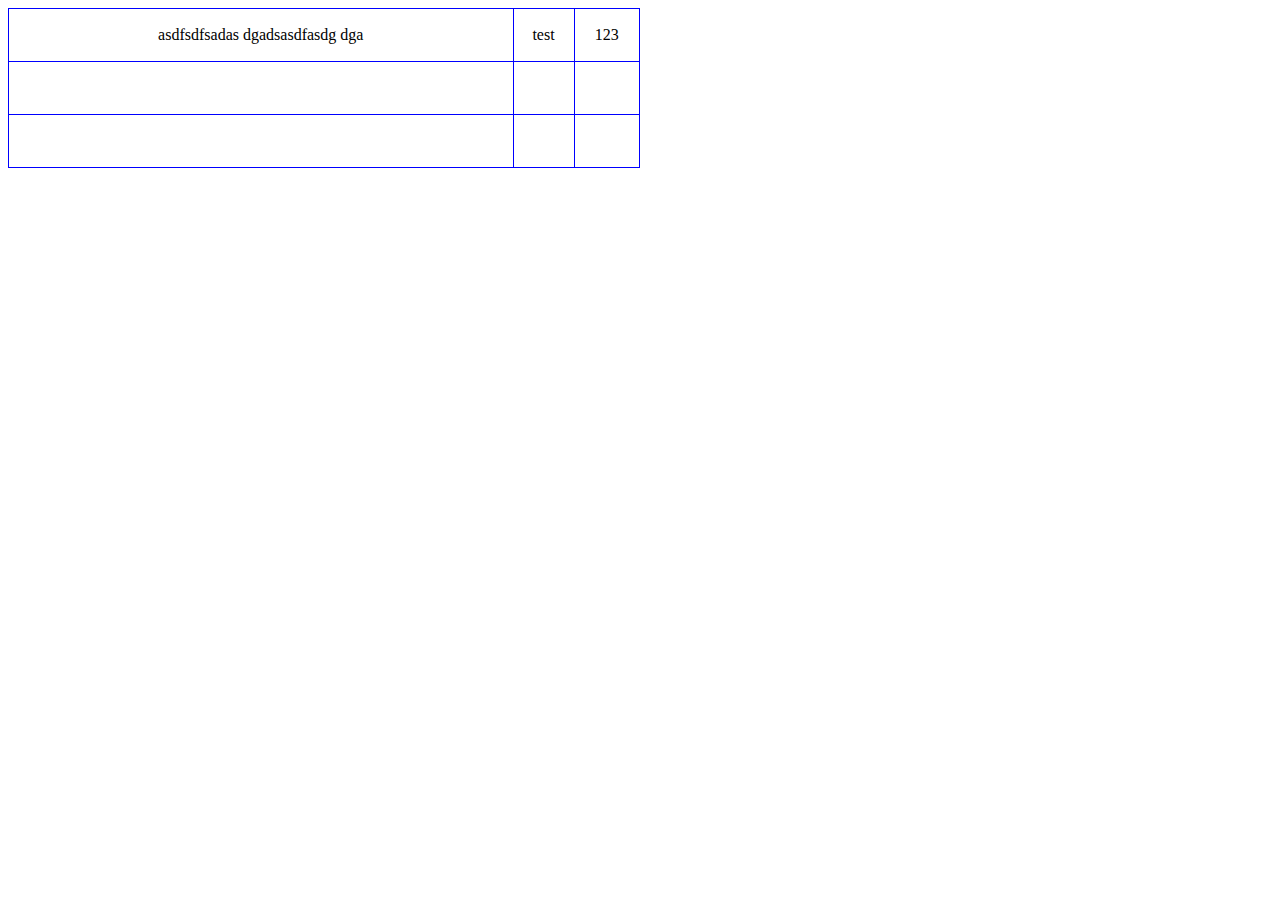
<file: WebContent/test3.html>
<!DOCTYPE html>
<html>
<head>
<meta charset="UTF-8">
<title>Insert title here</title>
<style type="text/css">
table{
	width : 50%;
	border : 1px solid red;
	border-spacing: 0px;
	border-collapse: collapse;
}
td{
	height : 50px;
	border : 1px solid blue;
	text-align: center;
}


</style>

</head>
<body>
<table>
	<tr>
		<td>asdfsdfsadas dgadsasdfasdg dga</td>
		<td>test</td>
		<td>123</td>
	</tr>
	<tr>
	<td></td>
	<td></td>
	<td></td>
	</tr>
	<tr>
	<td></td>
	<td></td>
	<td></td>
	</tr>
</table>
</body>
</html>
</file>
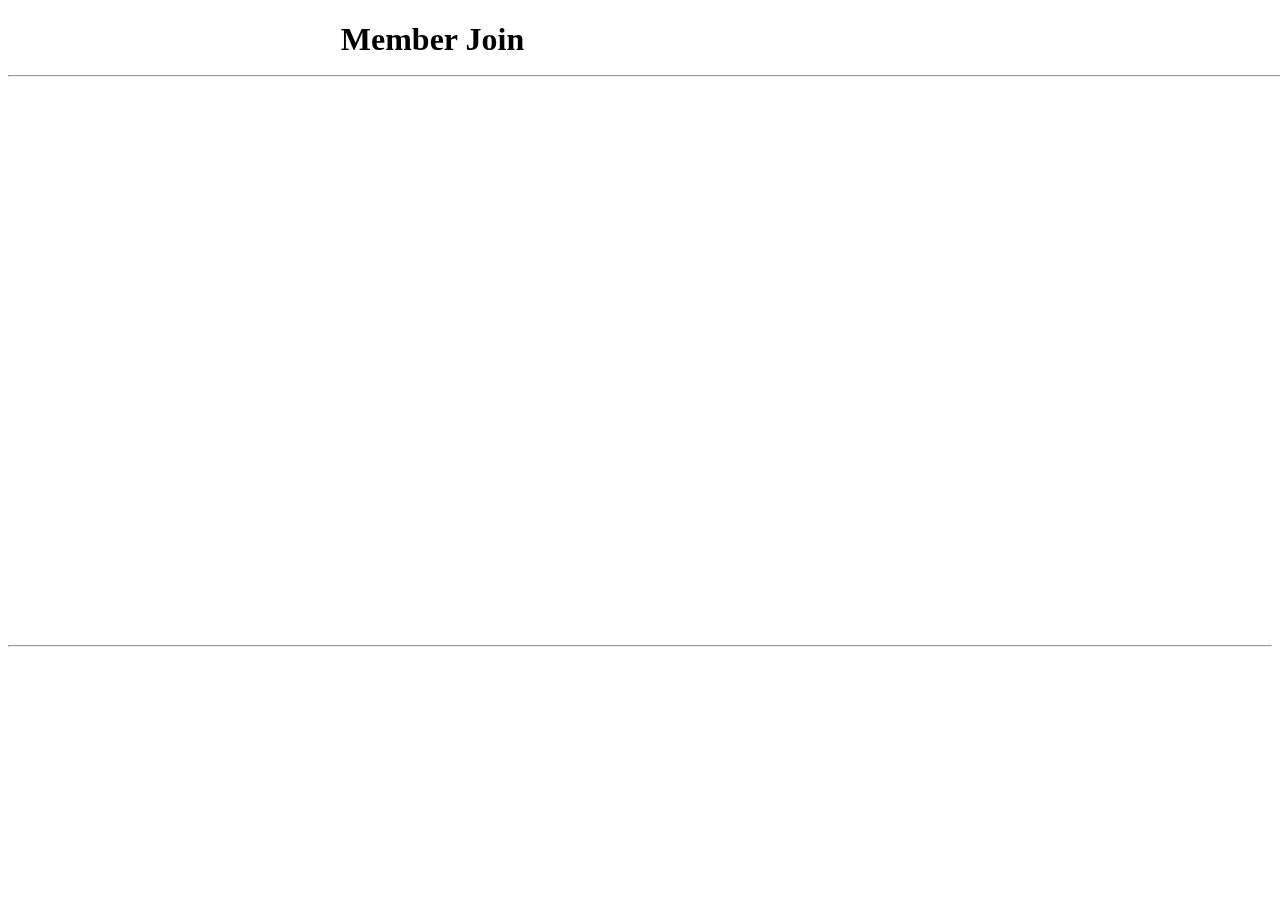
<file: WebContent/member/memberjoin.html>
<!DOCTYPE html>
<html>
<head>
<meta charset="UTF-8">
<title>Insert title here</title>
<style type="text/css">
/* ===============Header Start=============== */
#header {
	width: 100%;
	height: 67px;
	position: fixed;
	top: 0px;
}

#header_wrap {
	width: 48%;
	height: 67px;
	margin: 0 auto;
	overflow: hidden;
}

#header_logo {
	padding: 13px 0px;
	/*margin-top: 13px; */
	float: left;
}
/* ====================Header End====================== */


/* ===================contents Start================== */
#contents {
	width: 50%;
	height: 500px;
	margin: 0 auto;
	margin-top: 137px;
}
/*contents End  */

/*  ===================footer start======================== */
#footer {
	width: 100%;
	height: 132px;
	margin-top: 50px;
	overflow: hidden;
}

#footer_wrap {
	width: 48%;
	height: 132px;
	margin: 0 auto;
	overflow: hidden;
	margin-top: 30px;
}

/*  ===================footer End======================== */
</style>

</head>
<body>
	<div id="header">
		<div id="header_wrap">
			<h1>Member Join</h1>
		</div>
		<hr>
	</div>

	<div id="contents">

	</div><hr>
	
		<div id="footer">
			<div id="footer_wrap"></div>
		</div>

	
</body>
</html>
</file>
